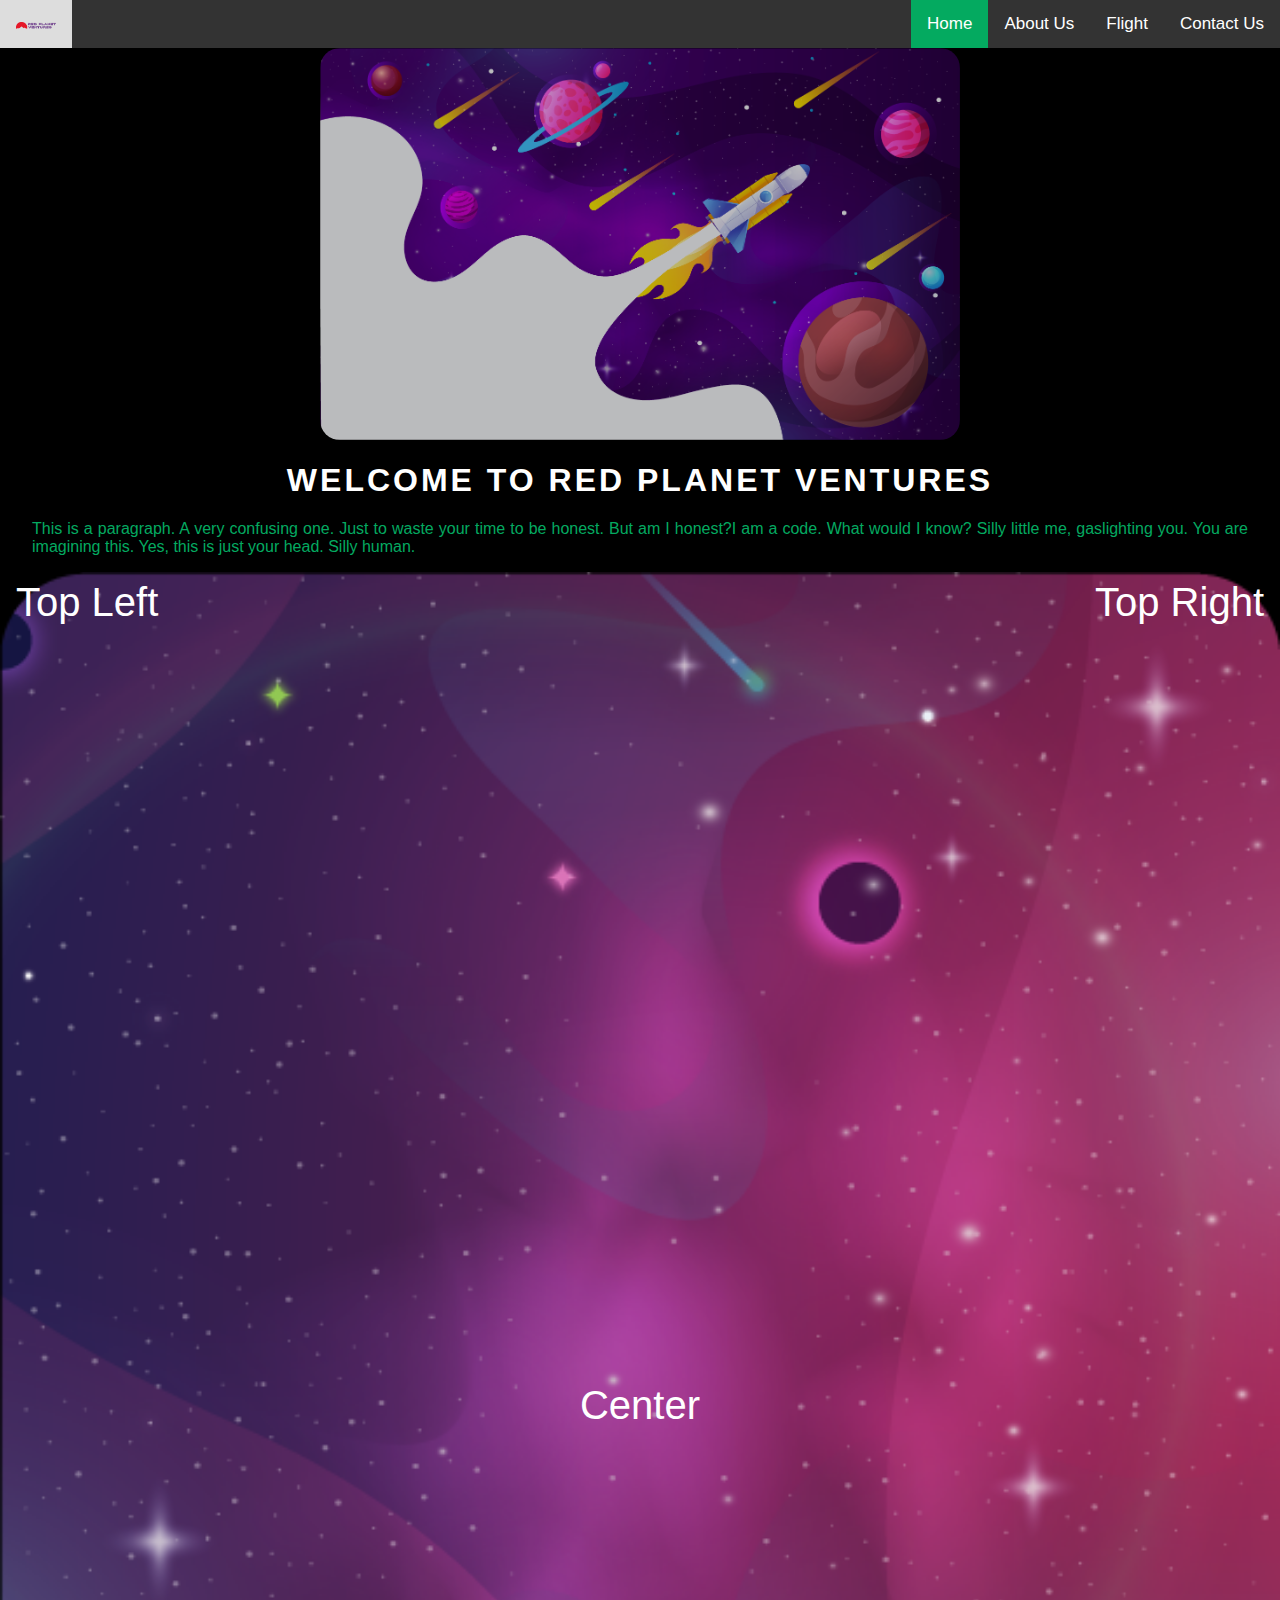
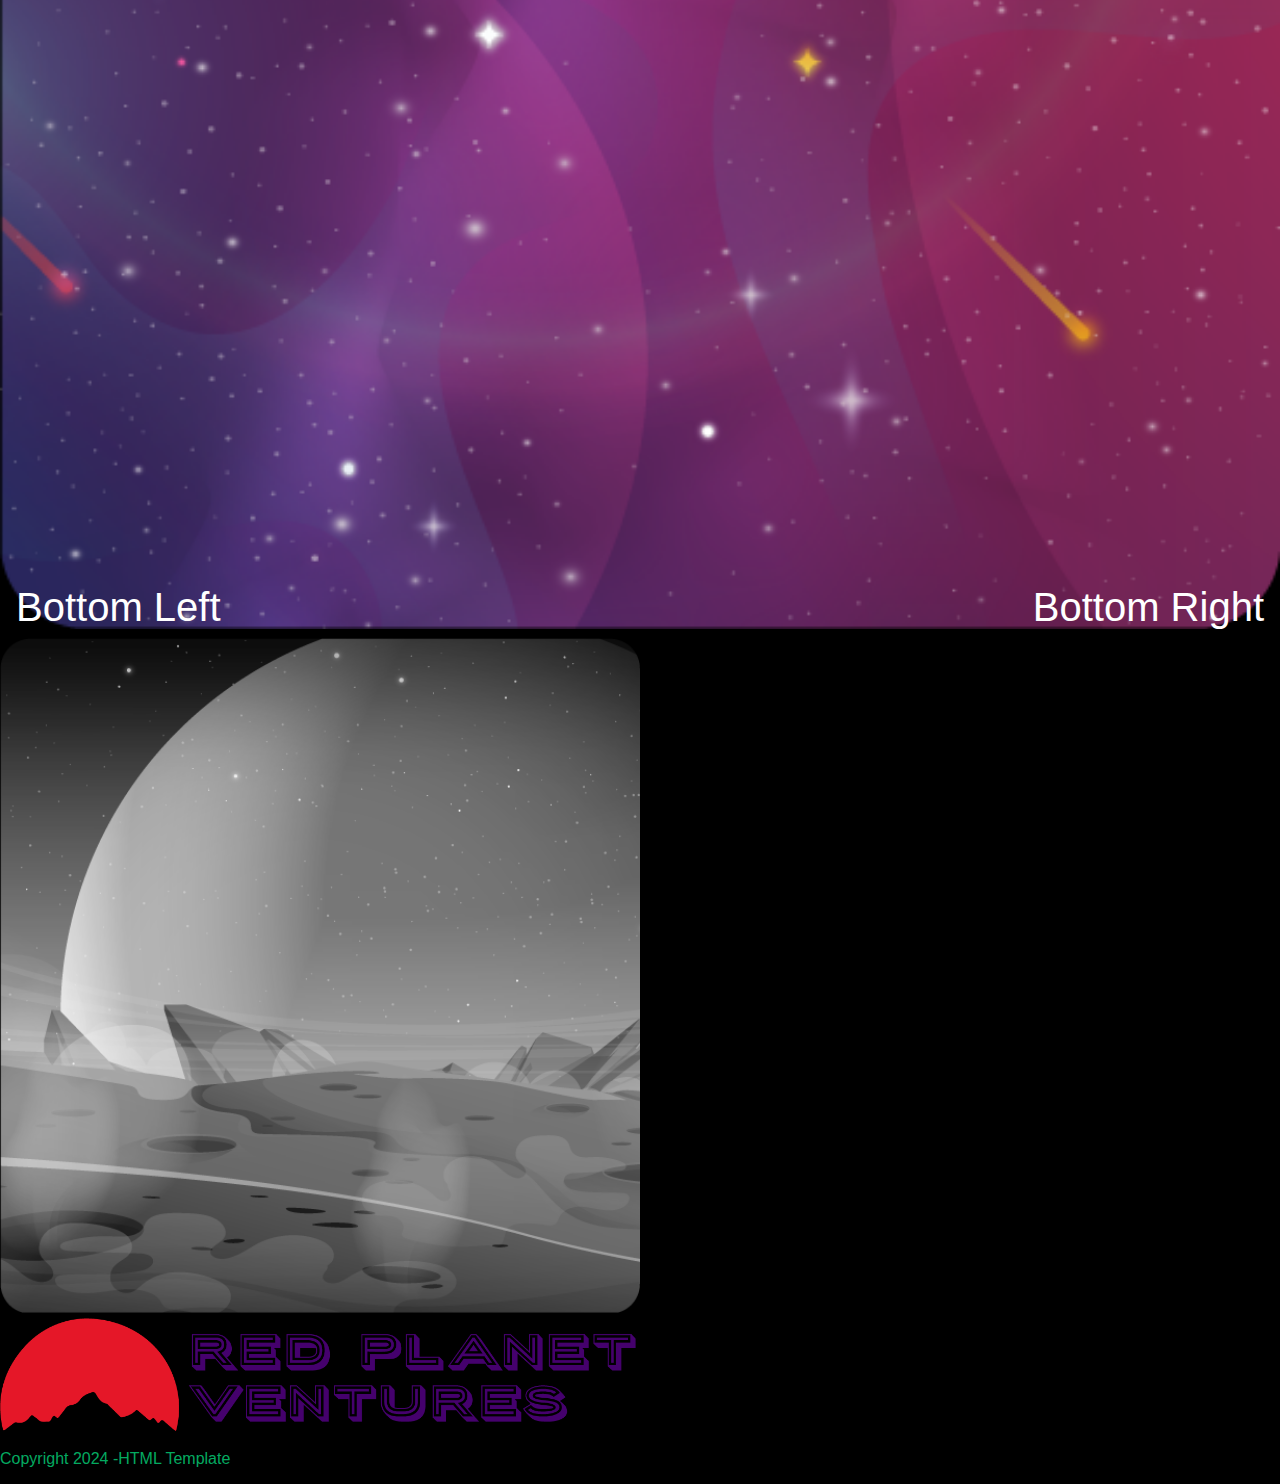
<file: index.html>
<!DOCTYPE html>
<html lang="en">
<head>

<meta charset="UTF-8">
<meta http-equiv="X-UX-Compatible" content="IE-edge">
<meta name="viewport" content="width-device-width, initial-scale-1.0">
<meta name="keywords" content="HTML, CSS, Template, Bootstrap">
<meta name="author" content="Ava, vanHeerden, 242011">

<title>HTML Template</title>

<!--link bootstrap
link javascript
link Google Font files-->


<link rel="stylesheet" href="css/main.css">

</head>
<body>
<nav>
    <div class="topNav">

        <a href="index.html"><img src="assets/images/logo.png" width="40px"></a> 
        <body style="background-color: black;">
        </body>

        <div class="topNavRight">
            <a class="active" href="index.html">Home</a>
            <a href="pages/about.html">About Us</a>
            <a href="pages/flights.html">Flight</a>
            <a href="pages/contact.html">Contact Us</a>
        </div>
    </div>
</nav>
<header>
<img src="assets/images/homePageHeader.png">
</header>
<section class="text">
<h1>Welcome to Red Planet Ventures</h1>
<p>This is a paragraph. A very confusing one. Just to waste your time to be honest. But am I honest?I am a code. What would I know? Silly little me, gaslighting you. You are imagining this. Yes, this is just your head. Silly human.</p>
</section>
<section>
    <div class="imgTextOverlay">
        <img src="assets/images/formBack.png">
        <div class="bottomLeft">Bottom Left</div>
        <div class="topLeft">Top Left</div>
        <div class="topRight">Top Right</div>
        <div class="bottomRight">Bottom Right</div>
        <div class="center">Center</div>
    </div>
</section>
<section>
    <img id="filters" src="assets/images/marsSliderClipped1.png" width="50%">

</section>


<section>

    <div class="container">
    <img src="assets/images/logo.png" class="image">
    <div class="overlay">
        <p class="overlayText">Text over Image</p>
    </div>
</div>

</section>


<footer>
    <p>Copyright 2024 -HTML Template</p>
</footer>

</body>
</html>
</file>
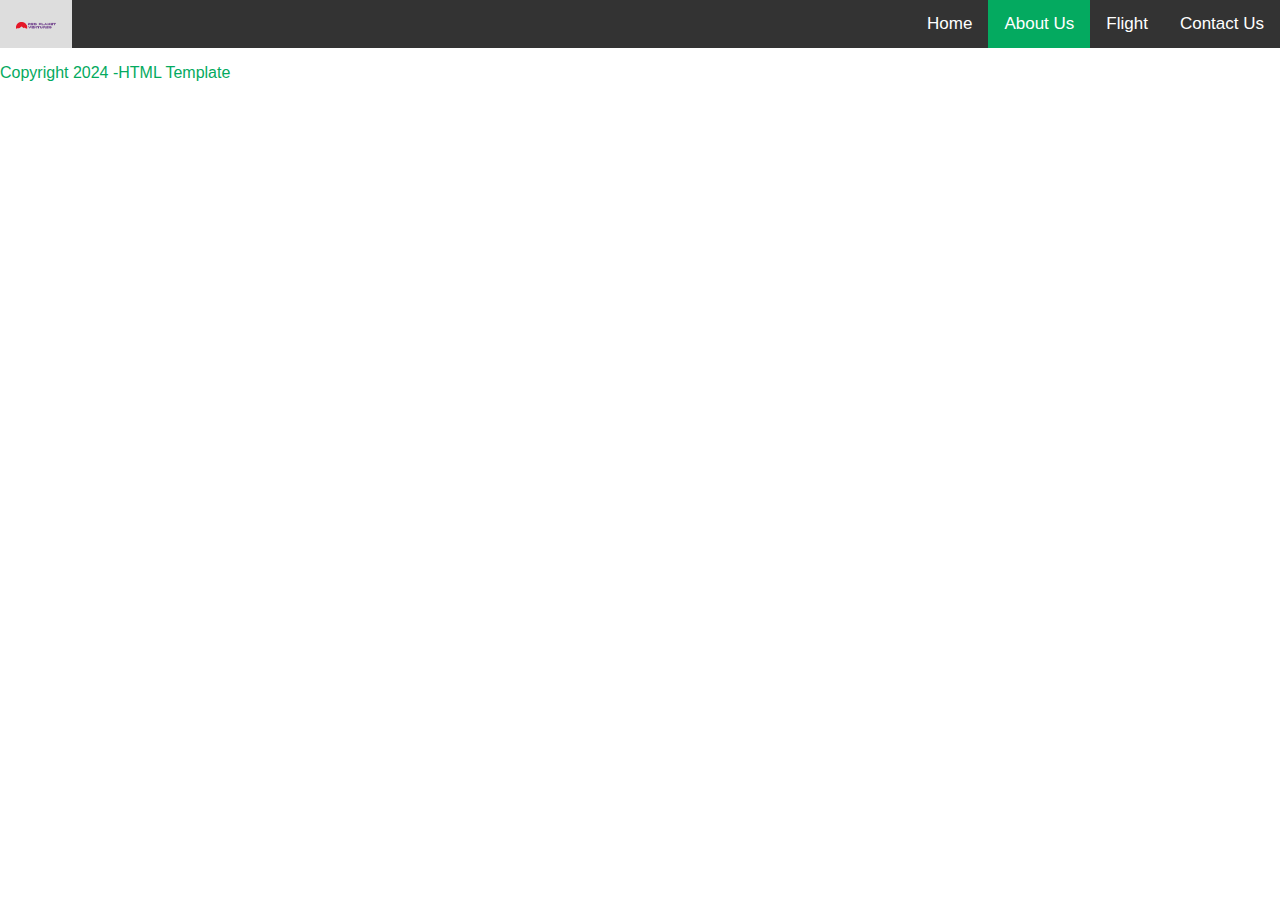
<file: pages/about.html>
<!DOCTYPE html>
<html lang="en">
<head>

<meta charset="UTF-8">
<meta http-equiv="X-UX-Compatible" content="IE-edge">
<meta name="viewport" content="width-device-width, initial-scale-1.0">
<meta name="keywords" content="HTML, CSS, Template, Bootstrap">
<meta name="author" content="Ava, vanHeerden, 242011">

<title>HTML Template</title>

<!--link bootstrap
link javascript
link Google Font files-->


<link rel="stylesheet" href="../css/main.css">

</head>
<body>
<nav>
    <div class="topNav">

        <a href="../index.html"><img src="../assets/images/logo.png" width="40px"></a> 
        
        <div class="topNavRight">
            <a href="../index.html">Home</a>
            <a class="active" href="about.html">About Us</a>
            <a href="flights.html">Flight</a>
            <a href="contact.html">Contact Us</a>
        </div>
    </div>
</nav>
<header>
    <!--everything before the fold-->
</header>
<section>
<!--you will have multiple-->
</section>
<footer>
    <p>Copyright 2024 -HTML Template</p>
</footer>

</body>
</html>
</file>
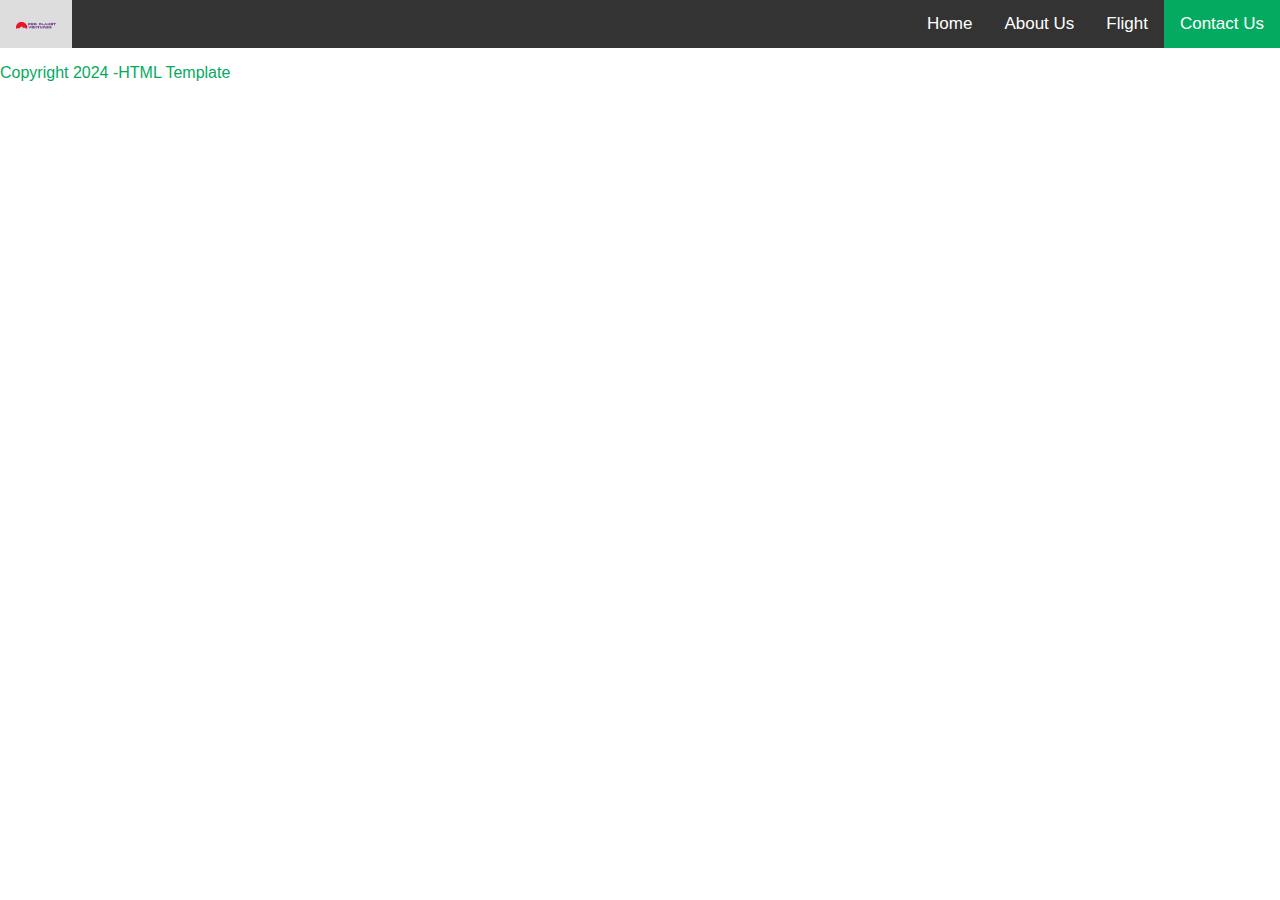
<file: pages/contact.html>
<!DOCTYPE html>
<html lang="en">
<head>

<meta charset="UTF-8">
<meta http-equiv="X-UX-Compatible" content="IE-edge">
<meta name="viewport" content="width-device-width, initial-scale-1.0">
<meta name="keywords" content="HTML, CSS, Template, Bootstrap">
<meta name="author" content="Ava, vanHeerden, 242011">

<title>HTML Template</title>

<!--link bootstrap
link javascript
link Google Font files-->


<link rel="stylesheet" href="../css/main.css">

</head>
<body>
<nav>
    <div class="topNav">

        <a href="../index.html"><img src="../assets/images/logo.png" width="40px"></a> 
        
        <div class="topNavRight">
            <a href="../index.html">Home</a>
            <a href="about.html">About Us</a>
            <a href="flights.html">Flight</a>
            <a class="active" href="contact.html">Contact Us</a>
        </div>
    </div>
</nav>
<header>
    <!--everything before the fold-->
</header>
<section>
<!--you will have multiple-->
</section>
<footer>
    <p>Copyright 2024 -HTML Template</p>
</footer>

</body>
</html>
</file>
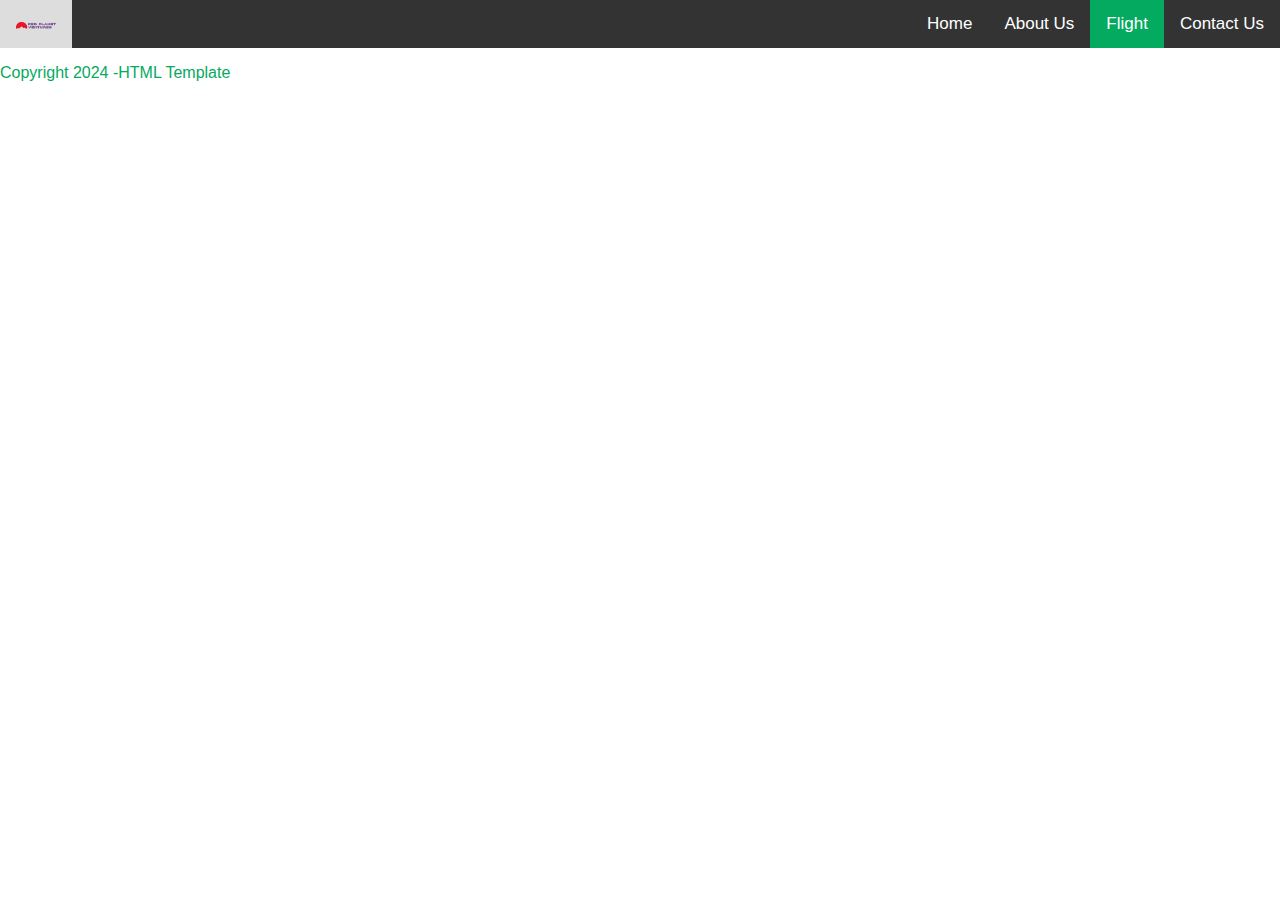
<file: pages/flights.html>
<!DOCTYPE html>
<html lang="en">
<head>

<meta charset="UTF-8">
<meta http-equiv="X-UX-Compatible" content="IE-edge">
<meta name="viewport" content="width-device-width, initial-scale-1.0">
<meta name="keywords" content="HTML, CSS, Template, Bootstrap">
<meta name="author" content="Ava, vanHeerden, 242011">

<title>HTML Template</title>

<!--link bootstrap
link javascript
link Google Font files-->


<link rel="stylesheet" href="../css/main.css">

</head>
<body>
<nav>
    <div class="topNav">

        <a href="../index.html"><img src="../assets/images/logo.png" width="40px"></a> 
        
        <div class="topNavRight">
            <a href="../index.html">Home</a>
            <a href="about.html">About Us</a>
            <a class="active" href="flights.html">Flight</a>
            <a href="contact.html">Contact Us</a>
        </div>
    </div>
</nav>
<header>
    <!--everything before the fold-->
</header>
<section>
<!--you will have multiple-->
</section>
<footer>
    <p>Copyright 2024 -HTML Template</p>
</footer>

</body>
</html>
</file>
<file: css/main.css>
body {
    margin: 0%;
    font-family: Arial, Helvetica, sans-serif;
}

.topNav {
    overflow: hidden;
    background-color: #333;
}

.topNav a {
    float: left;
    color: white;
    text-align: center;
    padding: 14px 16px;
    text-decoration: none;
    font-size: 17px; 
}

.topNavRight  {
    float: right;
}

.topNav a:hover{
    background-color:#ddd ;
    color: black;
}

.topNav a.active {
    background-color: #04aa60;
    color: white;
}

header img {
    width: 50%;
    display: block;
    margin-left: auto;
    margin-right: auto;
    opacity: 0.75;
    border-radius:  20px;
}

p {
font-family: Verdana, Geneva, Tahoma, sans-serif;
font-size: 16px;
color: #04aa60;
text-align: justify;
}

h1 {
    text-align: center;
    text-transform: uppercase;
    letter-spacing: 3px;
    color: #ffffff;
}

.text {
    padding-left: 2em;
    padding-right: 2em;
}

.imgTextOverlay{
    position: relative;
    text-align: center;
    color: #ffffff;
    font-size: 40px;
}

.imgTextOverlay img{
    width: 100%;
}

.bottomLeft{
    position: absolute;
    bottom: 8px;
    left: 16px;
}

.topLeft{
    position: absolute;
    top: 8px;
    left:16px;
}

.bottomRight{
    position: absolute;
    bottom: 8px;
    right: 16px;
}

.topRight{
    position: absolute;
    top: 8px;
    right: 16px;
}

.center{
    position: absolute;
    top: 50%;
    left: 50%;
    transform: translate(-50%, -50%);
}

#filters{
    filter: grayscale(100%);
    /*filter: sepia(100%);*/
    /*filter: blur(2px);*/
}

#filters:hover{
    filter: none;
}

.container{
    position: relative;
    width: 50%;
}

.image{
    display: block;
    width: 100%;
    height: auto;
}

.overlay{
    position: absolute;
    top: 0;
    bottom: 0;
    left: 0;
    right: 0;
    height: 100%;
    width: 100%;
    opacity: 0;
    transition: 2.5 ease;
    background-color: #c93c3c;
}

.container:hover .overlay{
    opacity: 1;
}

.overlayText{
    color: #ffffff;
    font-size: 20px;
    position: absolute;
    top: 50%;
    left: 50%;
    transform: translate(-50%, -50%);
    -ms-transform: translate(-50%, -50%);
}
</file>
